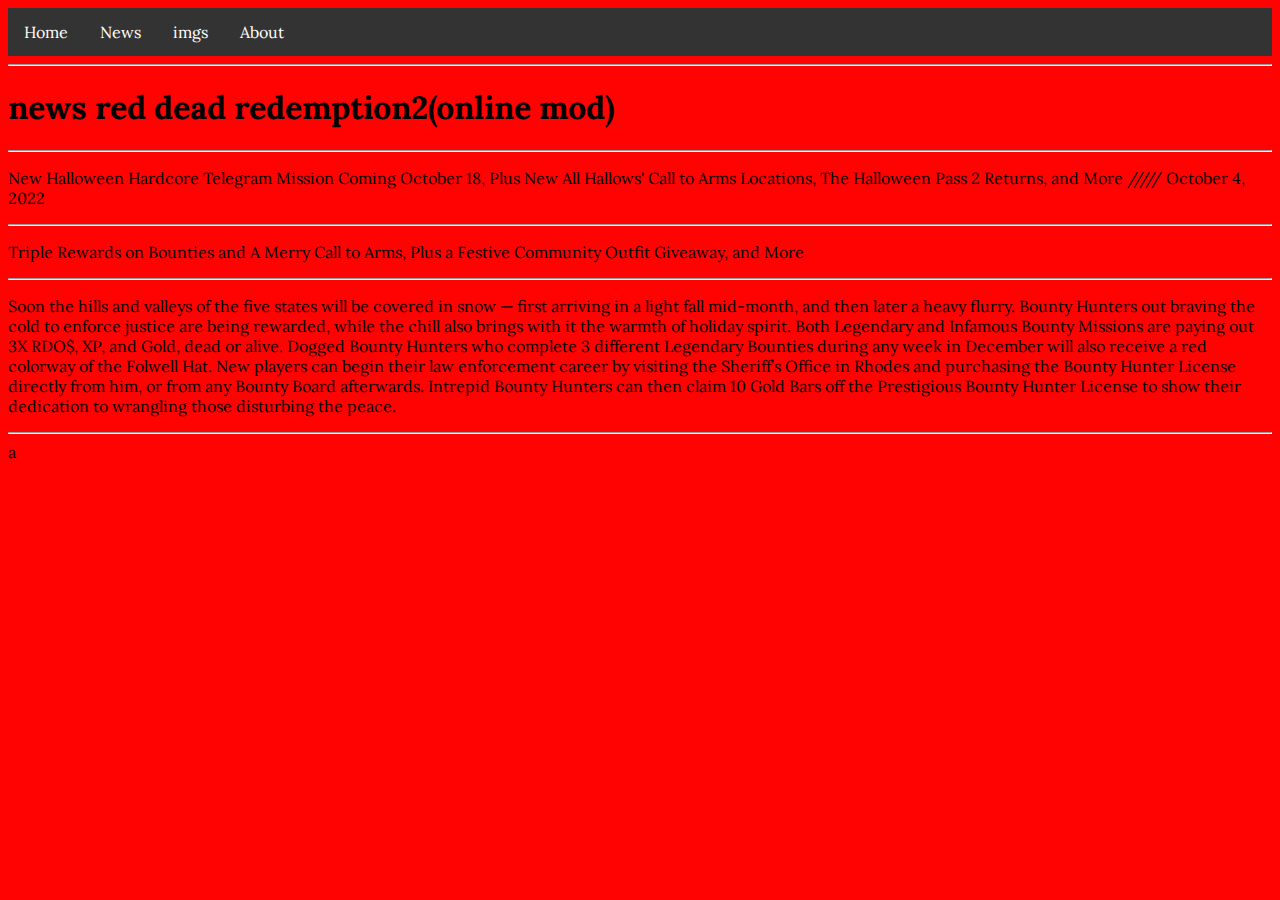
<file: news.html>
<!DOCTYPE html>
<html lang="en">
<head>
    <link rel="stylesheet" href="style.css">
    <title>news from red dead redemption2</title>
    <link rel="preconnect" href="https://fonts.googleapis.com" />
    <link rel="preconnect" href="https://fonts.gstatic.com" crossorigin />
    <link
      href="https://fonts.googleapis.com/css2?family=Lobster&family=Lora:ital,wght@1,600&display=swap"
      rel="stylesheet"
    />
</head>
<body>
    <ul class="navbar">
      <li class="item"><a href="index.html">Home</a></li>
      <li class="item"><a href="news.html">News</a></li>
      <li class="item"><a href="imgs.html">imgs  </a></li>
      <li class="item"><a href="soon.html">About</a></li>
    </ul>

    <hr>
    <h1>news red dead redemption2(online mod) </h1>
    <hr>
    <p>New Halloween Hardcore Telegram Mission Coming October 18, Plus New All Hallows' Call to Arms Locations, The Halloween Pass 2 Returns, and More

/////        October 4, 2022</p>
<hr>
<p>Triple Rewards on Bounties and A Merry Call to Arms, Plus a Festive Community Outfit Giveaway, and More</p>
<hr>
<p>Soon the hills and valleys of the five states will be covered in snow — first arriving in a light fall mid-month, and then later a heavy flurry. Bounty Hunters out braving the cold to enforce justice are being rewarded, while the chill also brings with it the warmth of holiday spirit.

Both Legendary and Infamous Bounty Missions are paying out 3X RDO$, XP, and Gold, dead or alive. Dogged Bounty Hunters who complete 3 different Legendary Bounties during any week in December will also receive a red colorway of the Folwell Hat.

New players can begin their law enforcement career by visiting the Sheriff’s Office in Rhodes and purchasing the Bounty Hunter License directly from him, or from any Bounty Board afterwards. Intrepid Bounty Hunters can then claim 10 Gold Bars off the Prestigious Bounty Hunter License to show their dedication to wrangling those disturbing the peace.</p>
<hr>
a
</body>

</html>
</file>
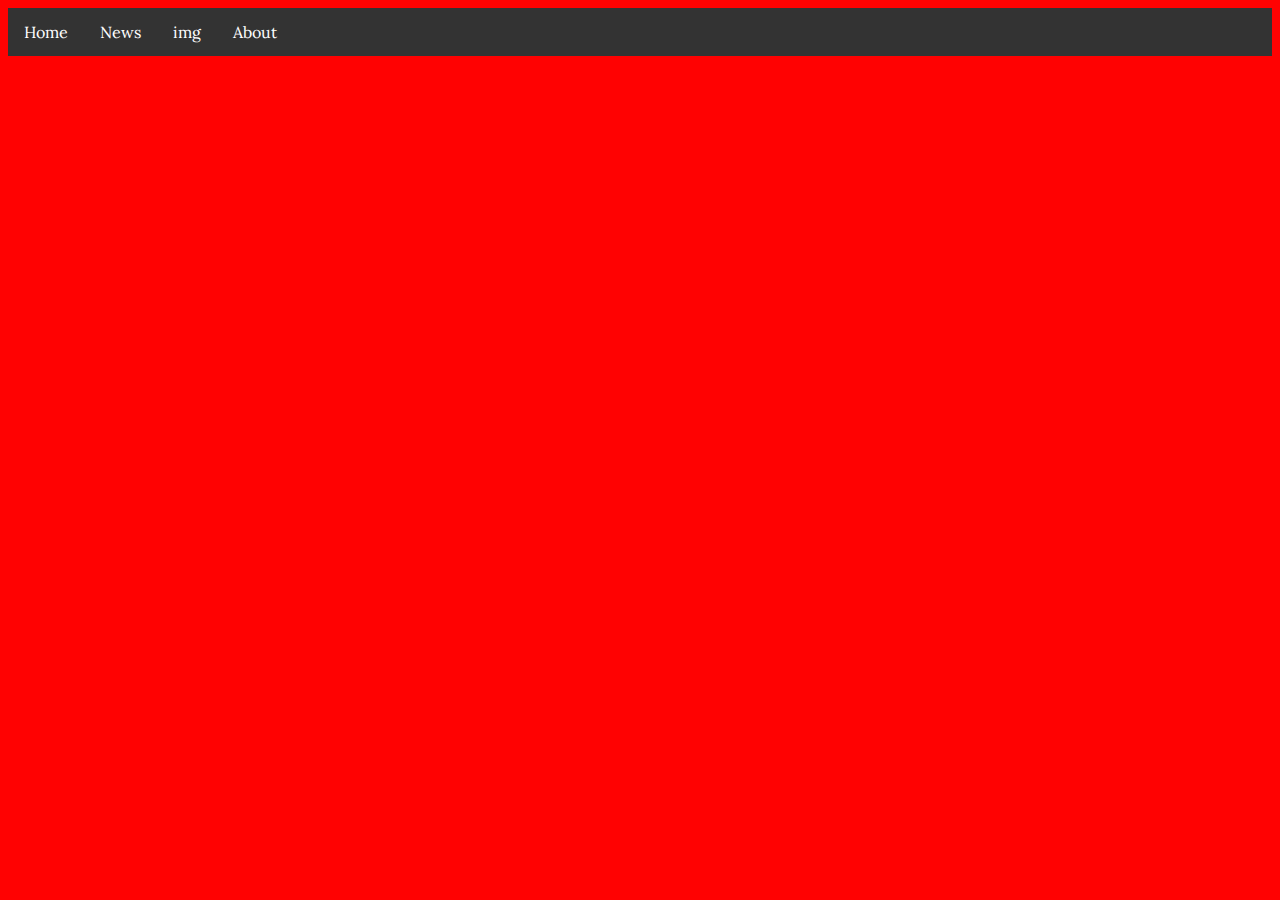
<file: soon.html>
<!DOCTYPE html>
<html lang="en">
<head>
    <link rel="stylesheet" href="style.css">
    <title>Document</title>
    <link rel="preconnect" href="https://fonts.googleapis.com" />
    <link rel="preconnect" href="https://fonts.gstatic.com" crossorigin />
    <link
      href="https://fonts.googleapis.com/css2?family=Lobster&family=Lora:ital,wght@1,600&display=swap"
      rel="stylesheet"
    />
</head>
<body>
     <ul class="navbar">
      <li class="item"><a href="index.html">Home</a></li>
      <li class="item"><a href="news.html">News</a></li>
      <li class="item"><a href="imgs.html">img  </a></li>
      <li class="item"><a href="soon.html">About</a></li>
    </ul>
</body>
</html>
</file>
<file: style.css>
body {
  background-color: rgb(255, 2, 2);
  font-family: "Lobster", cursive;
  font-family: "Lora", serif;
}
div {
  background-color: rgb(0, 0, 0);
}
hr {
  color: black;
}

#hi {
  background-color: aquamarine;
}
#h #y {
  background-color: bisque;
}
table,
tr,
th,
td {
  border: 5px solid black;
}
.navbar {
  list-style-type: none;
  margin: 0;
  padding: 0;
  overflow: hidden;
  background-color: #333;
}

.item {
  float: left;
}

.item a {
  display: block;
  color: white;
  text-align: center;
  padding: 14px 16px;
  text-decoration: none;
}

li a:hover {
  background-color: #111;
}
</file>
